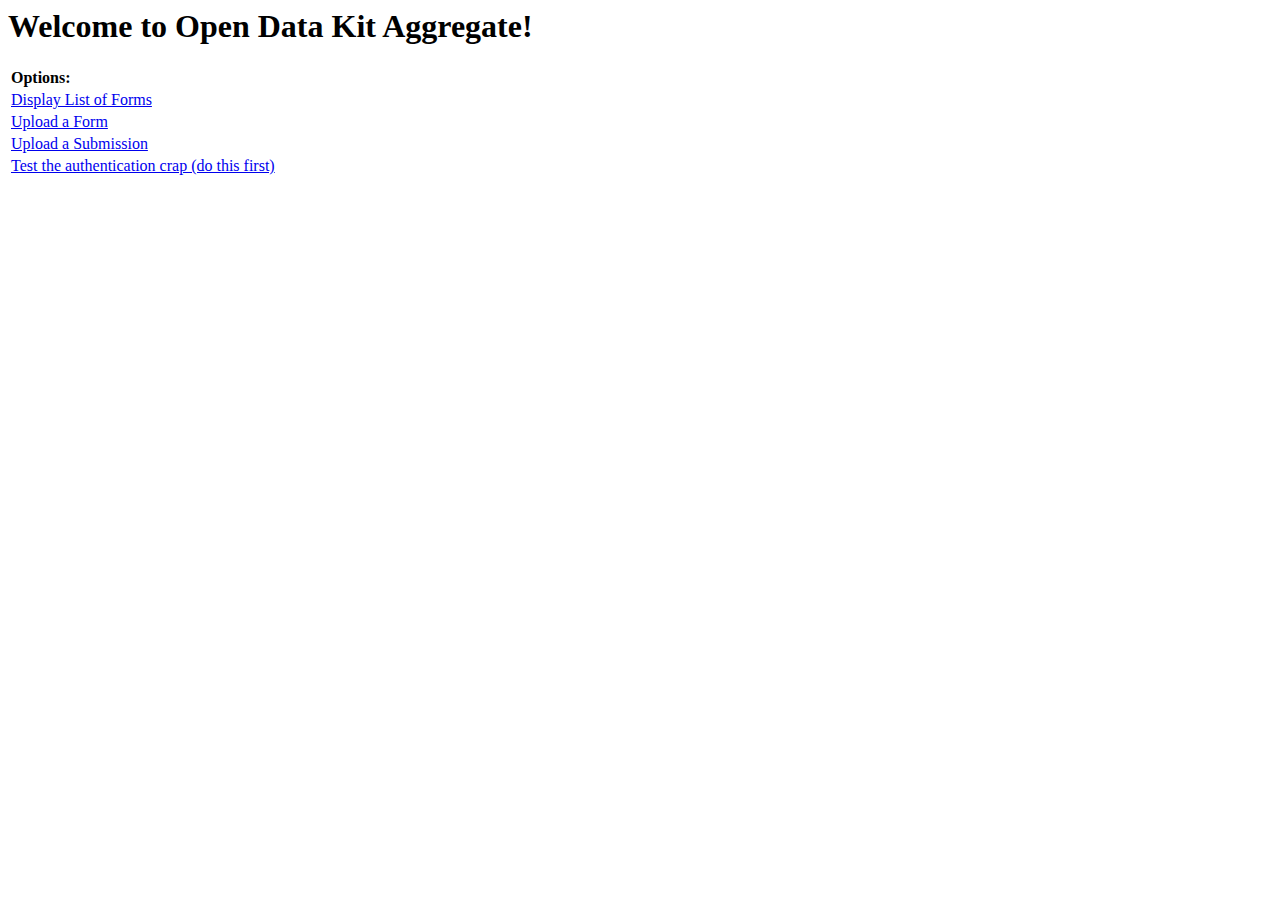
<file: odk-aggregate-current/war/index.html>
<html>
  <head>
    <meta http-equiv="content-type" content="text/html; charset=UTF-8">
    <title>Open Data Kit Aggregator</title>
  </head>
  <body>
    <h1>Welcome to Open Data Kit Aggregate!</h1>
	
    <table>
      <tr>
        <td colspan="2" style="font-weight:bold;">Options:</td>        
      </tr>
      <tr>
        <td><a href="/forms"/>Display List of Forms</td>
      </tr>
      <tr>
        <td><a href="/upload"/>Upload a Form</td>
      </tr>
      <tr>
        <td><a href="UploadSubmission.html"/>Upload a Submission</td>
      </tr>
 
      <tr>
        <td><a href="doAuth"/>Test the authentication crap (do this first)</td>
      </tr>
   </table>
    
  </body>
</html>
</file>
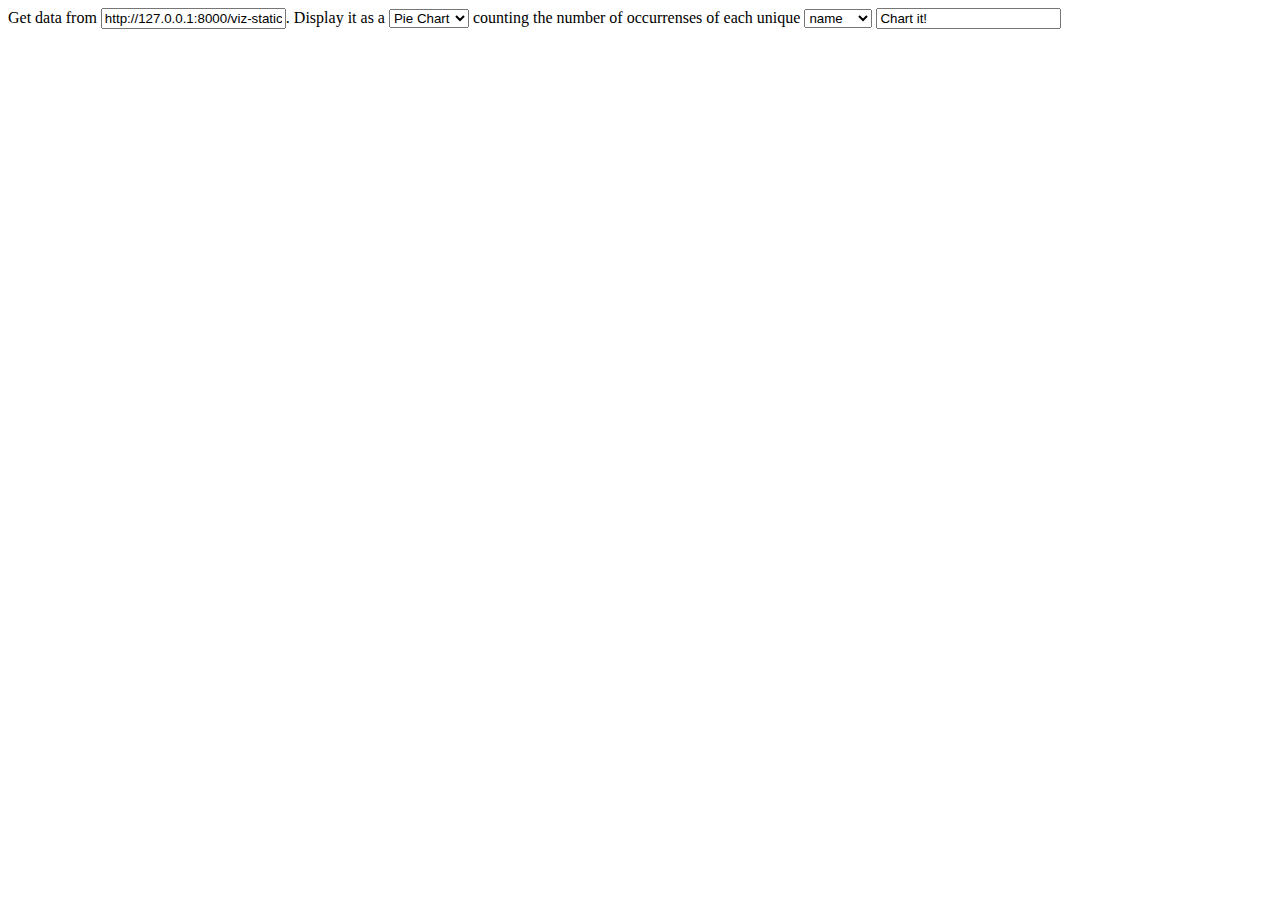
<file: viz-static/barchart.html>
<html>
	<head>
		<title>bar chart?</title>
		<!--Load the AJAX API-->
	    <script type="text/javascript" src="http://www.google.com/jsapi"></script>
		<script type="text/javascript" src="jquery-1.3.2.js"></script>
	    <script type="text/javascript">
		
		// Load the Visualization API and the piechart package.
		google.load('visualization', '1', {'packages':['barchart']});
		google.load('visualization', '1', {'packages':['piechart']});
		
		
		// Set a callback to run when the Google Visualization API is loaded.
		//google.setOnLoadCallback(drawChart);
		
		// Callback that creates and populates a data table 
		// instantiates the chart, passes in the data and
		// draws it.
	    function drawChart(xmlSRC, chartType, parsingStrategy, axisName) {
		  	

			var testdata = new google.visualization.DataTable();
			testdata.addColumn('string', 'name');
			testdata.addColumn('number', 'count');
			
			var xmlReq = new XMLHttpRequest();
			xmlReq.open("GET", xmlSRC, false);
			xmlReq.send(null);
			var xmlDoc = xmlReq.responseXML;
			var rawData = xmlDoc.getElementsByTagName("datum");
			
			
			var toBeData = parsingStrategy(rawData, axisName);
	
	      // Create our data table.
	        var data = new google.visualization.DataTable();
	        data.addColumn('string', 'Name');
	        data.addColumn('number', 'GeoTagsAdded');
			
			for (var name in toBeData){
				data.addRows([toBeData[name]]);
			}
				
	        // Instantiate and draw our chart, passing in some options.
	        var chart = new chartType(document.getElementById('chart_div'));
	        chart.draw(data, {width: 400, height: 240, is3D: true, title: 'Number of Geotags by Person'});
	    }
		  
		  
		  //this function takes raw data and creates a table of data for use by a visualization.
		function addLikeData(rawData, keyName){
		  
		  	var toBeData = new Array();
		  	
		  	for (var i = 0; i < rawData.length; i++) {
				key = rawData[i].getElementsByTagName(keyName)[0].childNodes[0].nodeValue;
		  		if (toBeData[key] != null) {
		  			toBeData[key][1]++;
		  		}
		  		else {
		  			toBeData[key] = new Array(key, 1);
		  		}
		  	}
			return toBeData;
		}
		  
		  
		  //choose which chart type we'll use by reading the chart making form
		function chooseChartType(){
		  	//get the chart type...
			var graphform = document.getElementById("graphform");
			var chartTypeOptionIndex = graphform.elements["charttype"].selectedIndex;
			var chartType = graphform.elements["charttype"].options[chartTypeOptionIndex].value;
			var chartFunction;
			
			switch (chartType) {
				case "Bar Chart":
					chartFunction = google.visualization.BarChart;
					break;
				case "Pie Chart":
					chartFunction = google.visualization.PieChart;
					break;
				default:
					chartFunction = google.visualization.BarChart;
			}
			
			return chartFunction;
		}
			
		//choose which column to use as the main axis based on the chart making form
		function choosePrimaryColumn(){
			//get the primary column...
			var graphform = document.getElementById("graphform");
			var primarycolOptionIndex = graphform.elements["primarycol"].selectedIndex;
			var primarycol = graphform.elements["primarycol"].options[primarycolOptionIndex].value;
			
			return primarycol;
		}
		
		function chooseDataSource(){
			var graphform = document.getElementById("graphform");
			var datasource = graphform.elements["datasource"].value;
			return datasource;
		}
		  
		  
    </script>
	</head>
	<div id="chart_div"></div>
	<div id="formdiv">
		<form id="graphform" action="javascript: chooseChartType(); return false;">
			Get data from <input name="datasource" id="datasource" type="text" value="http://127.0.0.1:8000/viz-static/testdata.xml"/>.  Display it as a 
			<select name="charttype" id="charttype">
				<option>Pie Chart</option>
				<option>Bar Chart</option>
			</select> counting the number of occurrenses of each unique
			<select name="primarycol" id="primarycol">.
				<option>name</option>
				<option>location</option>
			</select>
			<input type="select" onclick="javascript:drawChart(chooseDataSource(), chooseChartType(), addLikeData, choosePrimaryColumn()); return false;" value="Chart it!" />
		</form>
	</div>
</html>
</file>
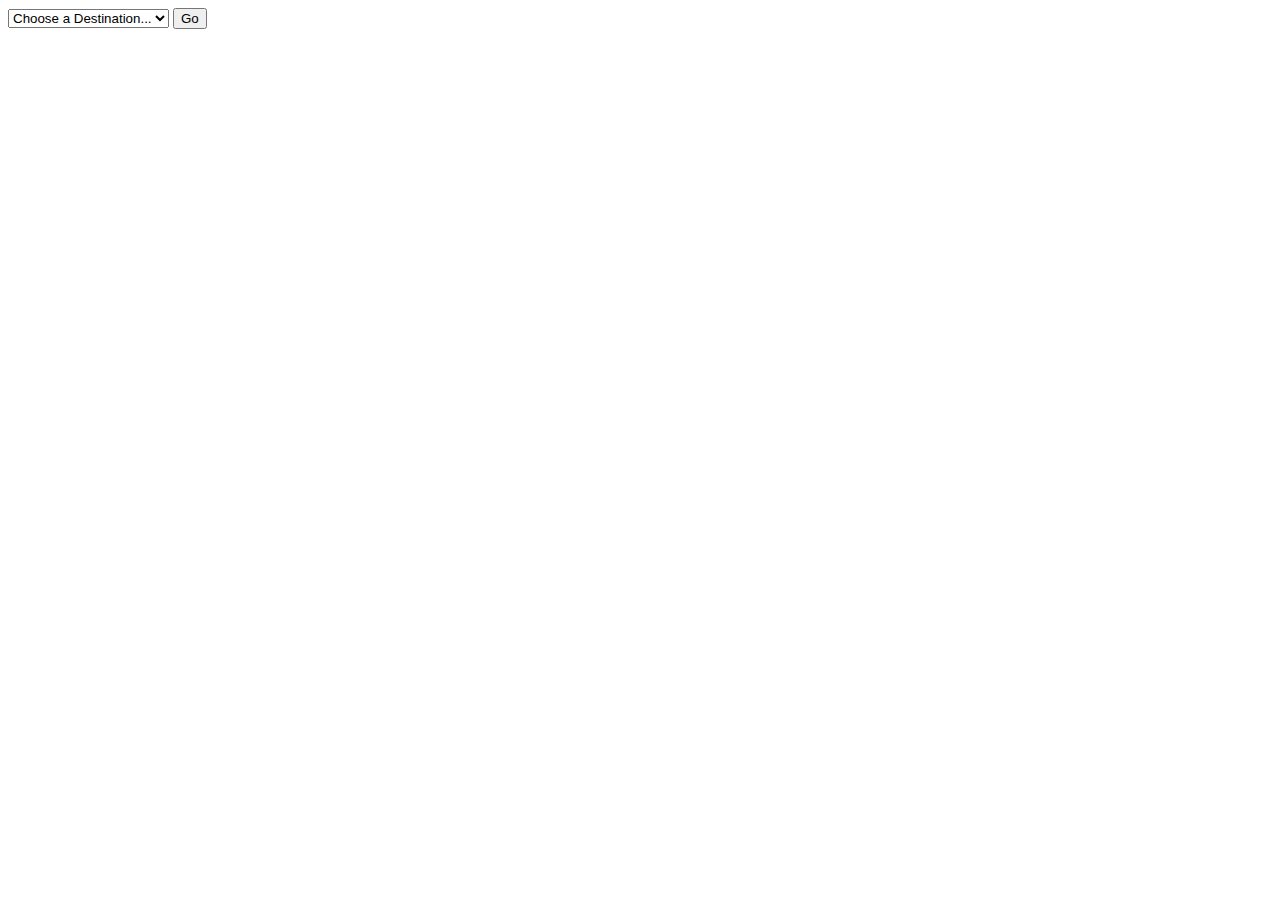
<file: odk-aggregate-current/war/chooseColumnsPage.html>
<HTML>

<HEADER>
</HEADER>

<BODY>

<FORM 
     ACTION="blah" 
     METHOD=POST onSubmit="return dropdown(this.gourl)">

<SELECT NAME="gourl">
<OPTION VALUE="">Choose a Destination...

<OPTION VALUE="/tags/"                     >Guide to HTML
<OPTION VALUE="/"                          >Idocs Home Page
<OPTION VALUE="http://www.ninthwonder.com" >Ninth Wonder

</SELECT>

<INPUT TYPE=SUBMIT VALUE="Go">
</FORM>

</BODY>

</HTML>
</file>
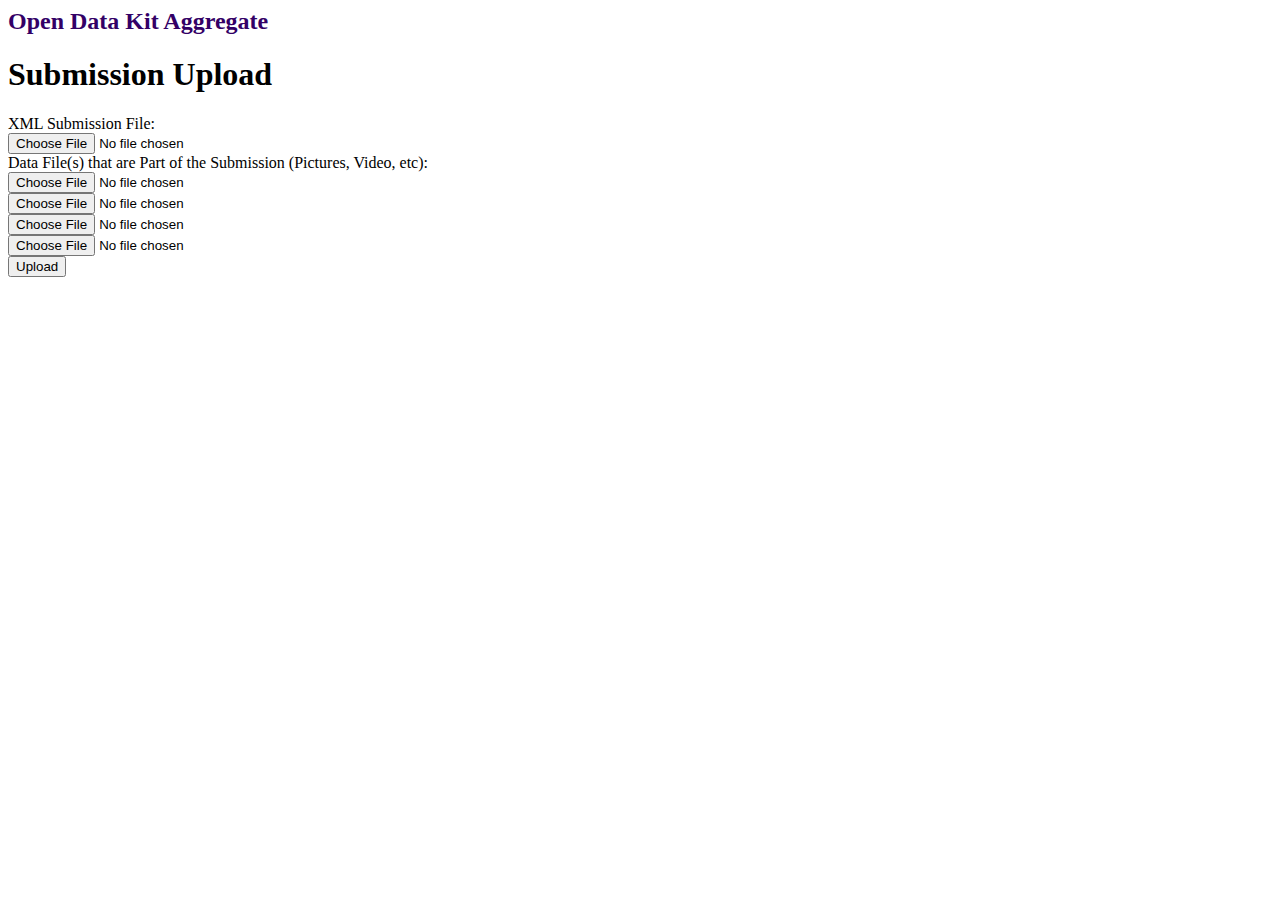
<file: odk-aggregate-current/war/UploadSubmission.html>
<html>

<head>
<meta http-equiv="content-type" content="text/html; charset=UTF-8">
<title>ODK Submission Upload</title>
</head>

<body>

<h2><FONT COLOR=330066>Open Data Kit Aggregate</FONT></h2>


<h1>Submission Upload</h1>

<form action="submission" enctype="multipart/form-data" method="post">
XML Submission File:<br>
<input type="file" name="xml_submission_file" size="50"> <br>
Data File(s) that are Part of the Submission (Pictures, Video, etc):<br>
<input type="file" name="datafile" size="50"> <br>
<input type="file" name="datafile" size="50"> <br>
<input type="file" name="datafile" size="50"> <br>
<input type="file" name="datafile" size="50"> <br>
<input type="submit" value="Upload"></form>

</body>
</html>
</file>
